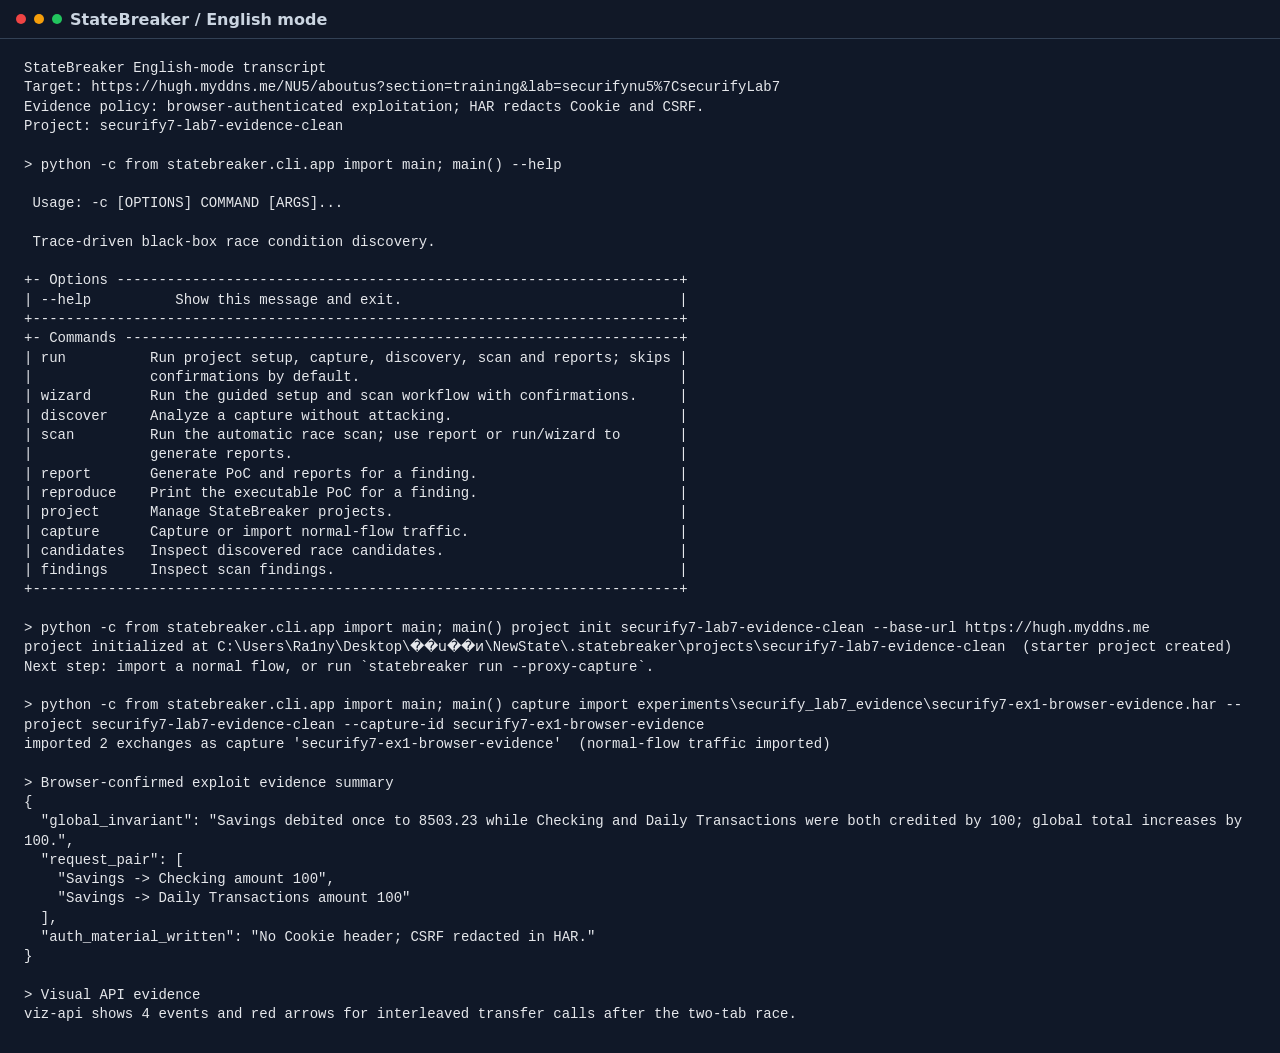
<file: experiments/securify_lab7_evidence/statebreaker-english-transcript.html>
<!doctype html>
<html lang="en">
<head>
<meta charset="utf-8">
<title>StateBreaker English Transcript</title>
<style>
  body { margin: 0; background: #101828; color: #e5e7eb; font-family: Consolas, "Cascadia Mono", monospace; }
  .bar { height: 38px; background: #111827; border-bottom: 1px solid #334155; display:flex; align-items:center; gap:8px; padding:0 16px; color:#cbd5e1; font-family: system-ui, sans-serif; }
  .dot { width:10px; height:10px; border-radius:50%; display:inline-block; }
  .red { background:#ef4444; } .yellow { background:#f59e0b; } .green { background:#22c55e; }
  pre { margin:0; padding:20px 24px 28px; white-space: pre-wrap; line-height:1.38; font-size:14px; }
  .prompt { color:#93c5fd; }
</style>
</head>
<body>
<div class="bar"><span class="dot red"></span><span class="dot yellow"></span><span class="dot green"></span><strong>StateBreaker / English mode</strong></div>
<pre>﻿StateBreaker English-mode transcript
Target: https://hugh.myddns.me/NU5/aboutus?section=training&amp;lab=securifynu5%7CsecurifyLab7
Evidence policy: browser-authenticated exploitation; HAR redacts Cookie and CSRF.
Project: securify7-lab7-evidence-clean

&gt; python -c from statebreaker.cli.app import main; main() --help

 Usage: -c [OPTIONS] COMMAND [ARGS]...

 Trace-driven black-box race condition discovery.

+- Options -------------------------------------------------------------------+
| --help          Show this message and exit.                                 |
+-----------------------------------------------------------------------------+
+- Commands ------------------------------------------------------------------+
| run          Run project setup, capture, discovery, scan and reports; skips |
|              confirmations by default.                                      |
| wizard       Run the guided setup and scan workflow with confirmations.     |
| discover     Analyze a capture without attacking.                           |
| scan         Run the automatic race scan; use report or run/wizard to       |
|              generate reports.                                              |
| report       Generate PoC and reports for a finding.                        |
| reproduce    Print the executable PoC for a finding.                        |
| project      Manage StateBreaker projects.                                  |
| capture      Capture or import normal-flow traffic.                         |
| candidates   Inspect discovered race candidates.                            |
| findings     Inspect scan findings.                                         |
+-----------------------------------------------------------------------------+

&gt; python -c from statebreaker.cli.app import main; main() project init securify7-lab7-evidence-clean --base-url https://hugh.myddns.me
project initialized at C:\Users\Ra1ny\Desktop\��ս��ͷ\NewState\.statebreaker\projects\securify7-lab7-evidence-clean  (starter project created)
Next step: import a normal flow, or run `statebreaker run --proxy-capture`.

&gt; python -c from statebreaker.cli.app import main; main() capture import experiments\securify_lab7_evidence\securify7-ex1-browser-evidence.har --project securify7-lab7-evidence-clean --capture-id securify7-ex1-browser-evidence
imported 2 exchanges as capture &#x27;securify7-ex1-browser-evidence&#x27;  (normal-flow traffic imported)

&gt; Browser-confirmed exploit evidence summary
{
  &quot;global_invariant&quot;: &quot;Savings debited once to 8503.23 while Checking and Daily Transactions were both credited by 100; global total increases by 100.&quot;,
  &quot;request_pair&quot;: [
    &quot;Savings -&gt; Checking amount 100&quot;,
    &quot;Savings -&gt; Daily Transactions amount 100&quot;
  ],
  &quot;auth_material_written&quot;: &quot;No Cookie header; CSRF redacted in HAR.&quot;
}

&gt; Visual API evidence
viz-api shows 4 events and red arrows for interleaved transfer calls after the two-tab race.
</pre>
</body>
</html>
</file>
